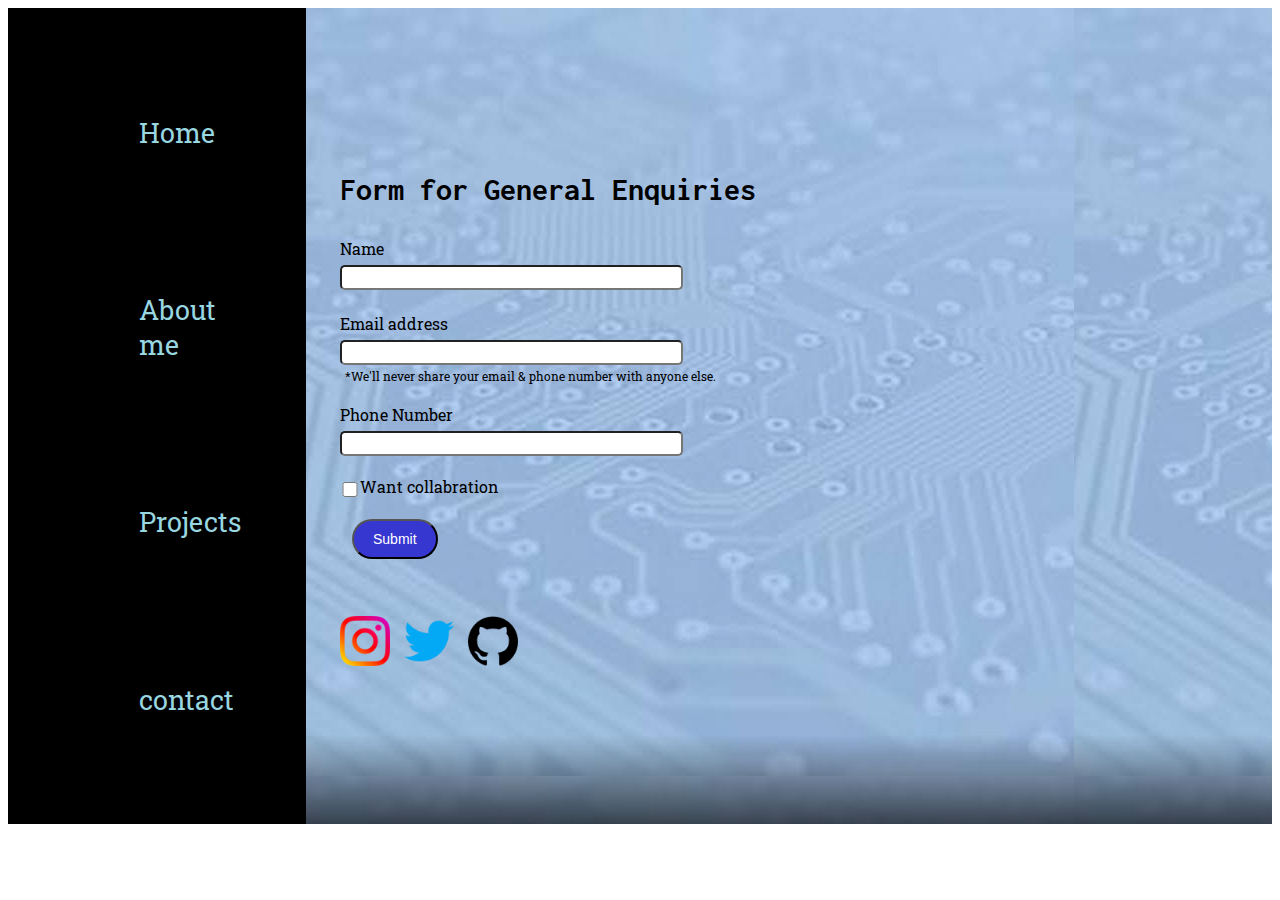
<file: contact.html>
<!DOCTYPE html>
<html lang="en">
    <head>
        <meta charset="UTF-8">
        <meta http-equiv="X-UA-Compatible" content="IE=edge">
        <meta name="viewport" content="width=device-width,initial-scale=1.0">
        <title>Jatin Mamtora - programmer,cloud enthusiastic </title>
        <link rel="stylesheet" href="style.css">
        <script>
          function clickAlert() {
            alert("Submited!!");
        }
        </script>
        
    
    </head>
        <body>
            <div class="container">
            <div class="sidebar">
                
                <nav>
                    <ul>
                      <li><a href="index.html">Home</a></li>
                        <li><a href="intro.html">About me</a></li>
                        <li><a href="project.html">Projects</a></li>
                        <li><a href="contact.html">contact</a></li>

                    </ul>
                </nav>
            </div>
            <div class="main">
                <div class="contactform">
                    <h1>Form for General Enquiries </h1>
                    <form>
                      <div class="mb-3">
                        <label for="clientemail" class="form-label">Name</label>
                        <input type="Name" class="form-control" id="clientemail" aria-describedby="emailHelp">
                        <div id="emailHelp" class="form-text"></div>
                      </div>
                        <div class="mb-3">
                          <label for="clientemail" class="form-label">Email address</label>
                          <input type="email" class="form-control" id="clientemail" aria-describedby="emailHelp">
                          <div id="emailHelp" class="form-text">*We'll never share your email & phone number with anyone else.</div>
                        </div>
                        
                        <div class="mb-3">
                          <label for="clientphone" class="form-label">Phone Number</label>
                          <input type="phone" class="form-control" id="clientphone">
                        </div>

                        <div class="mb-3"id="form-check">
                          <input type="checkbox" class="form-check-input" id="isclient">
                          <label class="form-check-label" for="isclient">Want collabration</label>
                        </div>
                        
                        <button type="submit" class="btn btn-sm" onclick="clickAlert()" value="Click-2-Alert">Submit</button>
                      </form>
                        <a href="https://instagram.com/ja3_._._?igshid=YmMyMTA2M2Y="><img class="x" src="1384063.png"></a>
                       <a href="https://twitter.com/JatinMamtora5"><img class="y" src="733579.png"></a>
                       <a href="https://github.com/Ja3mamtora"><img class="z" src="733609.png"></a>
                      
                </div>
                <div class="soc">
                  
                </div>
        </div>
        </body>
    
</html>
</file>
<file: style.css>
@import url('https://fonts.googleapis.com/css2?family=Roboto+Slab&display=swap');
@import url('https://fonts.googleapis.com/css2?family=Inconsolata:wght@300&display=swap');

.sidebar{
   /* background-color: rgb(9, 208, 243);*/
    width: 23%;
    font-family: 'Roboto Slab', serif;
height: 100%;
background-color: rgb(0, 0, 0);
color: goldenrod;

padding-right: 6%;
}
.sidebar nav{
    padding: 9%;
    height: 100%;
    
    
}
.sidebar nav li{
   
    list-style: none;
    font-size: 27px;
    padding: 50%;
    text-align: center;
    

}
.sidebar nav li a{
   text-decoration: none;
   color:  rgb(152, 214, 224);
}
.main{
    background-color: rgb(0, 0, 0);
    width:100%;
    color: rgb(0, 0, 0);
    background: linear-gradient(to bottom, rgba(0, 0, 0, 0) 70%, rgba(0, 0, 0, 0) 89%, rgba(0, 0, 0, 0.65) 100%),
   url('f.jpg');    
    
}
.container{
    
    display: flex;
    height: 100%;
}
.infocontainer{
    margin: 155px auto;
   /* background-color: rgb(224, 82, 170);*/
    height: 50%;
    width: 63vw;
    display: flex;
    justify-content: space-around;
}
.devinfo{
    display: flex;
    justify-content: center;
    
    flex-direction: column;
}
.devpic img{
    width: 100%;
    height: 100% ;
    justify-content: space-around;
    
}
.hello{
    font-size: 45px;
}
.name{
    font-size: 50px;
}
.about{
    font-size: 30px;
    font-family: 'Inconsolata', monospace;
}
.moreabout{
    font-size: 22px;margin-top: 23px;
    font-family: 'Roboto Slab', serif;
}
.buttons{
    margin-top: 34px;
}
.btn{
    padding: 10px;
    border-radius: 25px;
    color: white;
    background: rgb(54, 54, 209);
    justify-content: space-around ;
    font-size: 17px;
    margin: 5px;
    cursor: pointer;
}
.btn-sm{
    font-size: 14px;
    padding: 10px 19px;
    margin: 12px;
}
.btn:hover{
    background-color: aliceblue;
    color:rgb(54, 54, 209) ;

}
.contactform{font-family: 'Roboto Slab', serif;
    padding: 0 34px;
padding-top: 144px;
}
.contactform h1{
    font-family: 'Inconsolata', monospace;


}
.contactform form div{
    padding: 10px 0;
    display: flex;
    flex-direction: column;
}
.contactform form div input{
    width: 26vw;
    border-radius: 5px;
    margin: 6px 0 0 0;
    padding: 3px;
}
#emailHelp{
    font-size: 12px;
    color: rgb(0, 0, 0);
    margin: 0 5px;
    padding: 3px 0 0 0;

}
#form-check{
    flex-direction: row;
}
#form-check input{
    width: 20px;
}

.main{
    display: flex;
    
   
  
}

.container1{

    padding-left: 30px;
     display: flex; 
     flex-wrap: wrap;
    padding-bottom: 150px; 
} 

.container1 .image {
         width: 60%; 
}

.container1 img { 
         padding-top: 10px;        
          width: calc(100% - (20px *23));
           margin: 15px;
}

.tx1{
    float: right;
    padding-right: 100px;
    text-decoration: none;
}
.tx {
    float: right;
    padding-right:330px;
    
   
}
.tx a{
    color: black;
    text-decoration: none;
    background-color: rgb(245, 245, 255);
}
.tx1 a{
    color: black;
    text-decoration: none;
    background-color: rgb(245, 245, 255);
}
 .tx a:hover{
    background-color: rgb(132, 132, 223);
    color: white;
}
 .tx1 a:hover{
    background-color: rgb(132, 132, 223);
    color: white;
}
.contactform img{
   margin: 0 10px 0 0;
    padding-top: 45px;
}
.y,.x,.z{
    height: 50px;
    width: 50px;
}
.devpic1 img{
    height: 250px;
    width: 250px;
    padding-top: 70px;
}
.name1 {
    font-size: 50px;
    white-space: nowrap;
    overflow: hidden;
    animation: typewriter 2s steps(13) infinite alternate,
      blink 800ms steps(15) infinite normal;
    border-right: 5px solid black;
  }
  @keyframes typewriter {
    from {
      width: 0%;
    }
    to {
      width: 63%;
    }
  }
  @keyframes blink {
    from {
      border-color: black;
    }
    to {
      border-color: transparent;
    }
}
.tyle{
    font-weight: 700;
    text-align: center;
    font-size: 40px;
    font-family: Hack, sans-serif;
    text-transform: uppercase;
    background: linear-gradient(90deg, rgb(235, 234, 224), rgb(0, 0, 0), rgb(0, 0, 0));
    letter-spacing: 5px;
    -webkit-background-clip: text;
    background-clip: text;
    -webkit-text-fill-color: transparent;
    background-repeat: no-repeat;
    background-size: 80%;
    animation: shine 5s linear infinite;
    position: relative;
  }
  
  @keyframes shine {
    0% {
      background-position-x: -500%;
    }
    100% {
      background-position-x: 500%;
    }
}
.proj{
    margin-left: auto;
    margin-right: auto;
    margin-top: auto;
    margin-bottom: auto;
}
</file>
